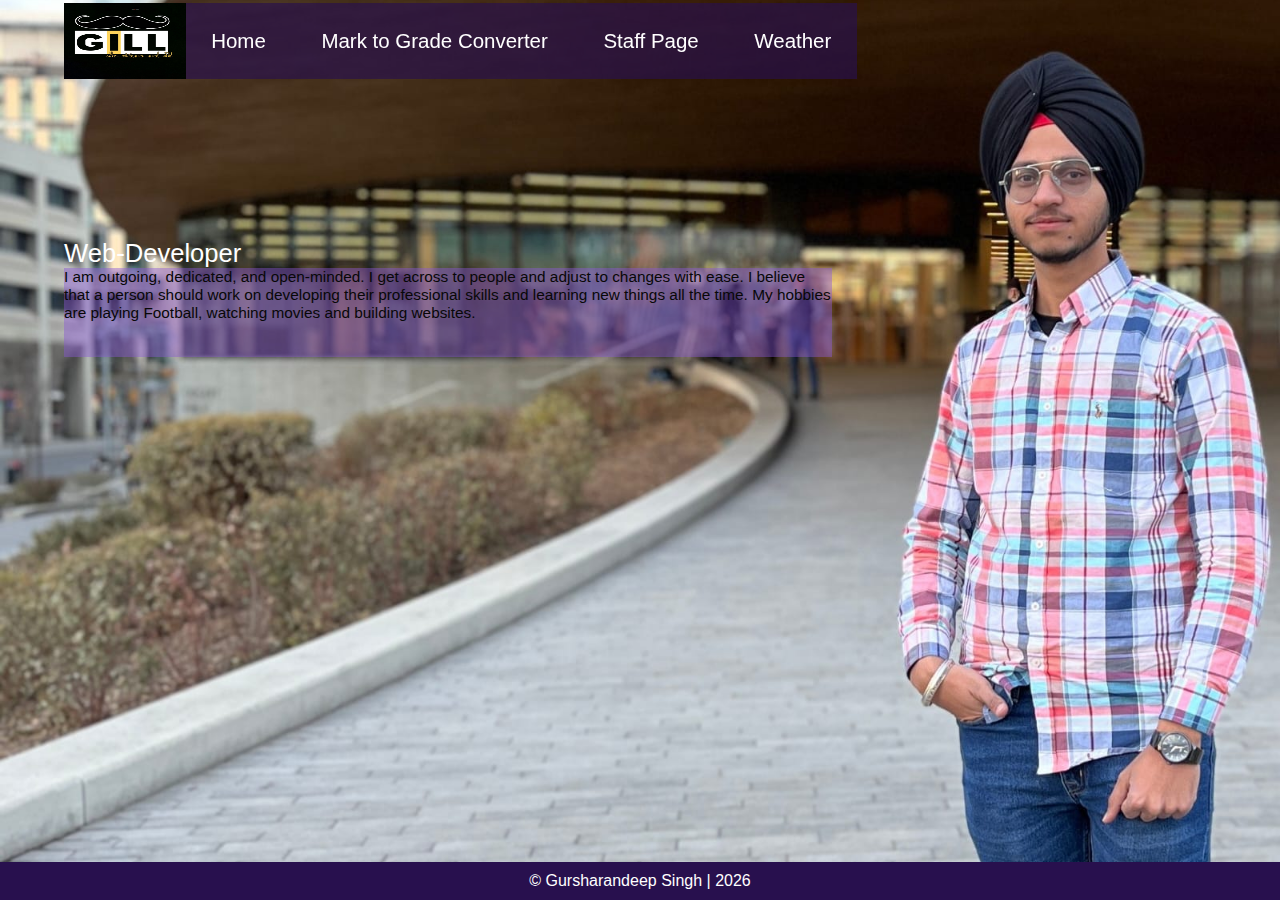
<file: index.html>
<!-- 
* @name: Assignement1
* @Course Code: SODV1201
* @class: Software Development Diploma program.
* @author: Gursharandeep Singh. -->



<!DOCTYPE html>
<html lang="en">
<head>
    <!-- Meta tags for character set and viewport -->
    <meta charset="UTF-8">
    <meta name="viewport" content="width=device-width, initial-scale=1.0">
    <!-- Title of the page -->
    <title>My Profile</title>
    <!-- Link to external CSS file -->
    <link rel="stylesheet" href="style.css">
</head>
<body>
    <!-- Header Section -->
    <div id="header-section">
        <div class="mycontainer">
            <!-- Navigation Menu -->
            <nav>
                <!-- Logo -->
                <img src="gilllogo.jpg" class="logo">
                <!-- Menu Items -->
                <ul>
                    <li><a href="index.html">Home</a></li>
                    <li><a href="mark_to_grade.html">Mark to Grade Converter</a></li>
                    <li><a href="staff_page.html">Staff Page</a></li>
                    <li><a href="weather.html">Weather</a></li>
                </ul>
            </nav>
            <!-- Header Text -->
            <div class="header-text">
                <!-- Job Title -->
                <p>Web-Developer</p>
                <!-- Main Heading with Name -->
                <h1 id="picturename">Hi, I'm <span>Gursharandeep Singh </span><br>Gill</h1>
                <!-- Introduction Paragraph -->
                <div class="para">I am outgoing, dedicated, and open-minded. I get across to people and adjust to changes with ease. I believe that a person should work on developing their professional skills and learning new things all the time. My hobbies are playing Football, watching movies and building websites.</div>
            </div>
        </div>
    </div>

    <!-- Footer Section -->
    <footer>
        <div class="container">
            <!-- Copyright Information -->
            <p>&copy; Gursharandeep Singh | <span id="current-year"></span></p>
        </div>
    </footer>
    
    <!-- JavaScript Section -->
    <script>
        // Display the name after 10 seconds
        setTimeout(function() {
            document.getElementById('picturename').style.display = 'block';
        }, 10000); // 10 seconds
    
        // Set current year in the footer
        document.getElementById('current-year').innerText = new Date().getFullYear();
    </script>
    <!-- External JavaScript file for staff data -->
    <script src="staff_data.js"></script>
</body>
</html>
</file>
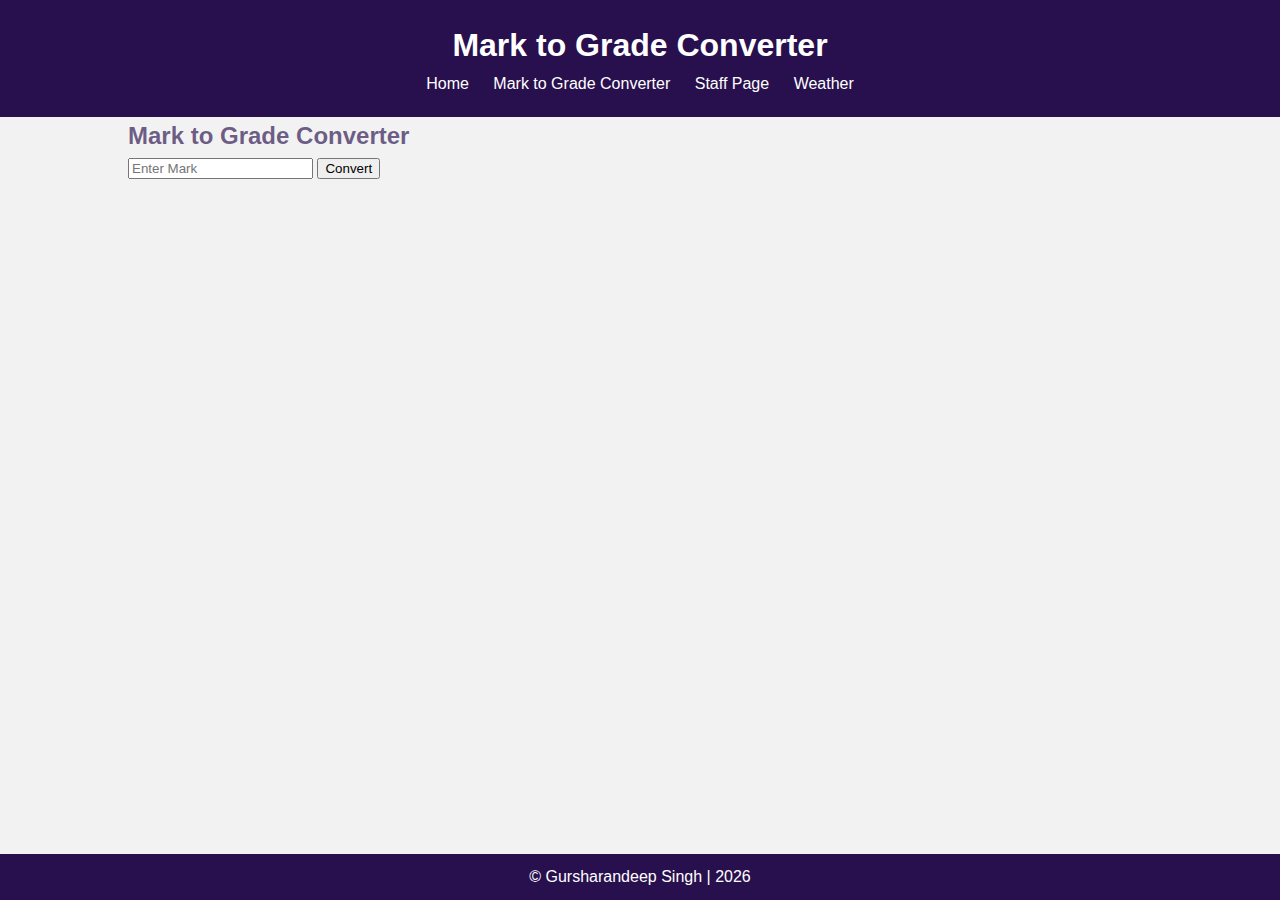
<file: mark_to_grade.html>
<!DOCTYPE html>
<html lang="en">
<head>
    <!-- Meta tags for character set and viewport -->
    <meta charset="UTF-8">
    <meta name="viewport" content="width=device-width, initial-scale=1.0">
    <!-- Title of the page -->
    <title>Mark to Grade Converter</title>
    <!-- Link to external CSS file -->
    <link rel="stylesheet" href="styles.css">
</head>
<body>
    <!-- Header Section -->
    <header>
        <div class="container">
            <!-- Heading -->
            <h1>Mark to Grade Converter</h1>
            <!-- Navigation Menu -->
            <nav>
                <ul>
                    <!-- Menu Items -->
                    <li><a href="index.html">Home</a></li>
                    <li><a href="mark_to_grade.html">Mark to Grade Converter</a></li>
                    <li><a href="staff_page.html">Staff Page</a></li>
                    <li><a href="weather.html">Weather</a></li>
                </ul>
            </nav>
        </div>
    </header>

    <!-- Main Content Section -->
    <section class="container">
        <!-- Section Heading -->
        <h2>Mark to Grade Converter</h2>
        <!-- Input Field for Mark -->
        <input type="text" id="mark-input" placeholder="Enter Mark">
        <!-- Button to Convert -->
        <button onclick="markToGrade()">Convert</button>
        <!-- Validation Message -->
        <p id="validation-message"></p>
        <!-- Console Output (if any) -->
        <div id="console-output"></div>
        <!-- Result Display Area -->
        <p id="grade-result"></p>
    </section>

    <!-- Footer Section -->
    <footer>
        <div class="container">
            <!-- Copyright Information -->
            <p>&copy; Gursharandeep Singh | <span id="current-year"></span></p>
        </div>
    </footer>

    <!-- JavaScript Section -->
    <script src="mark_to_grade.js"></script>
</body>
</html>
</file>
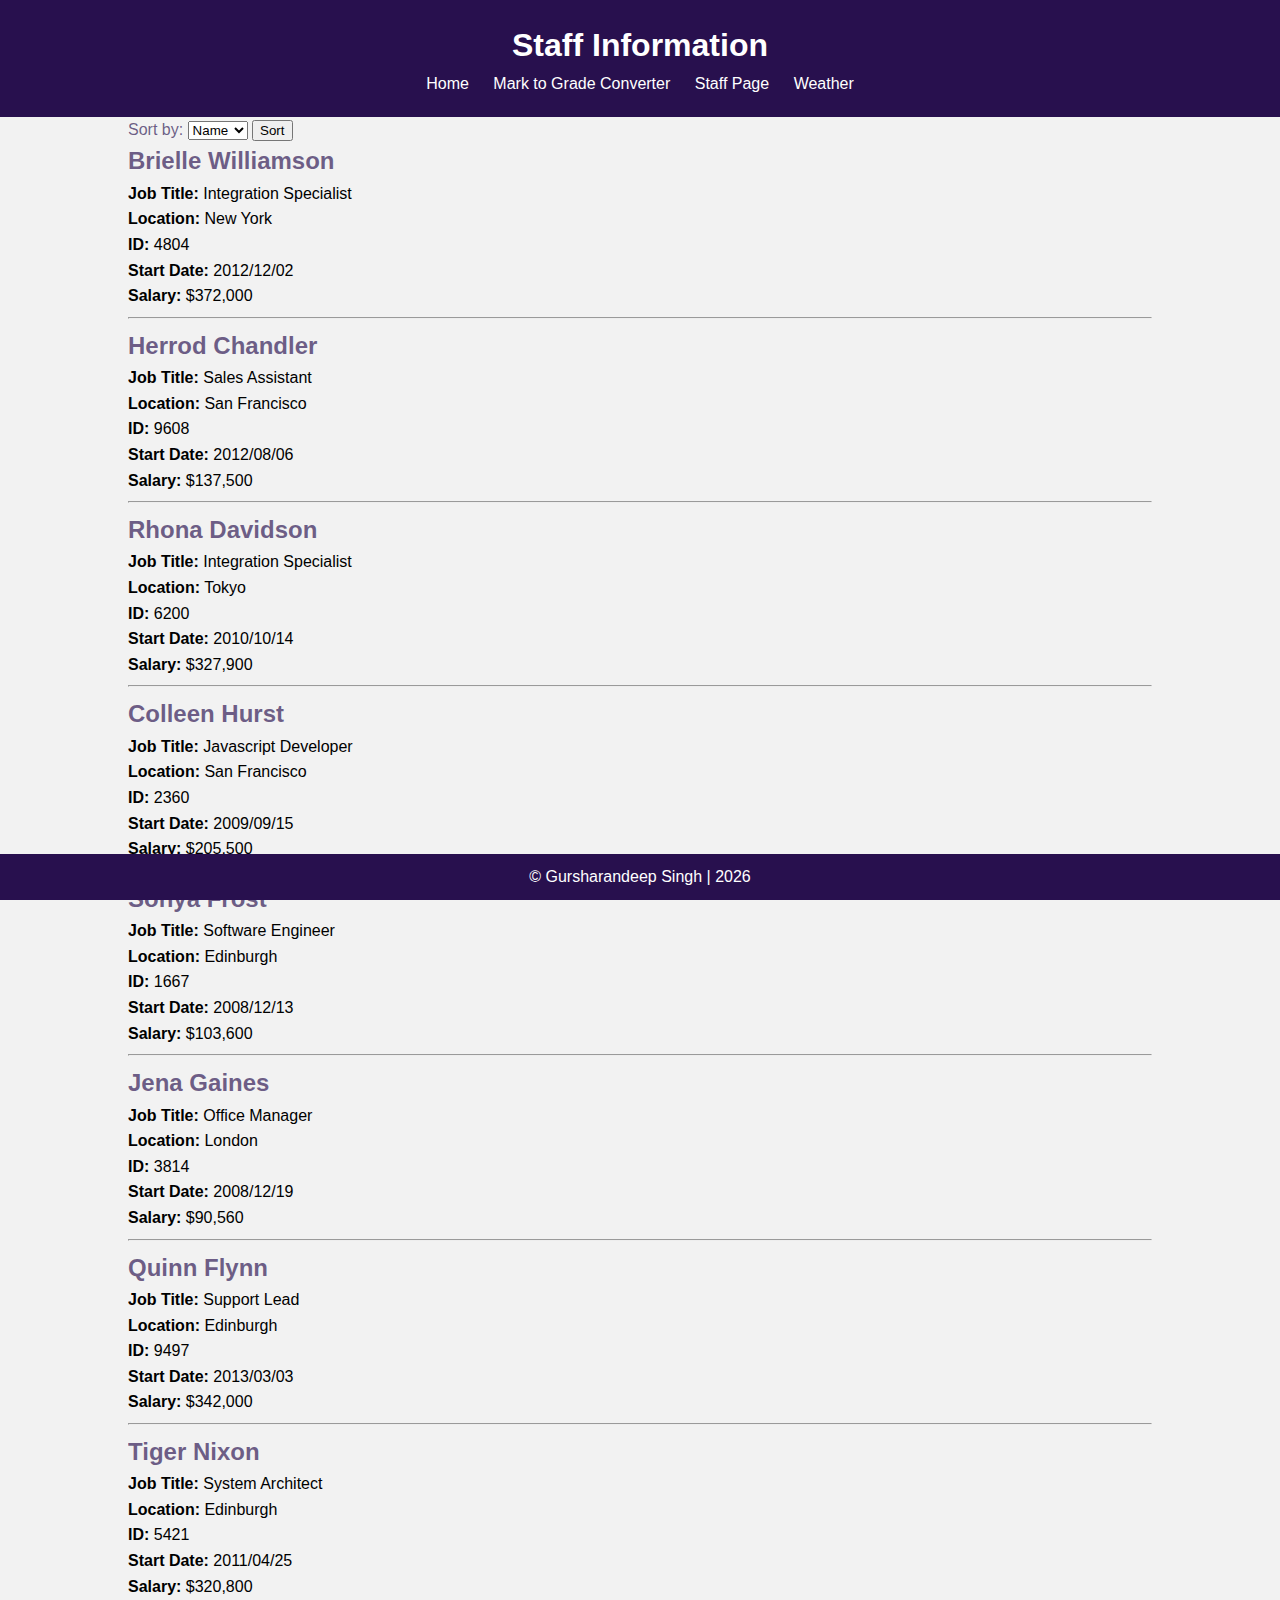
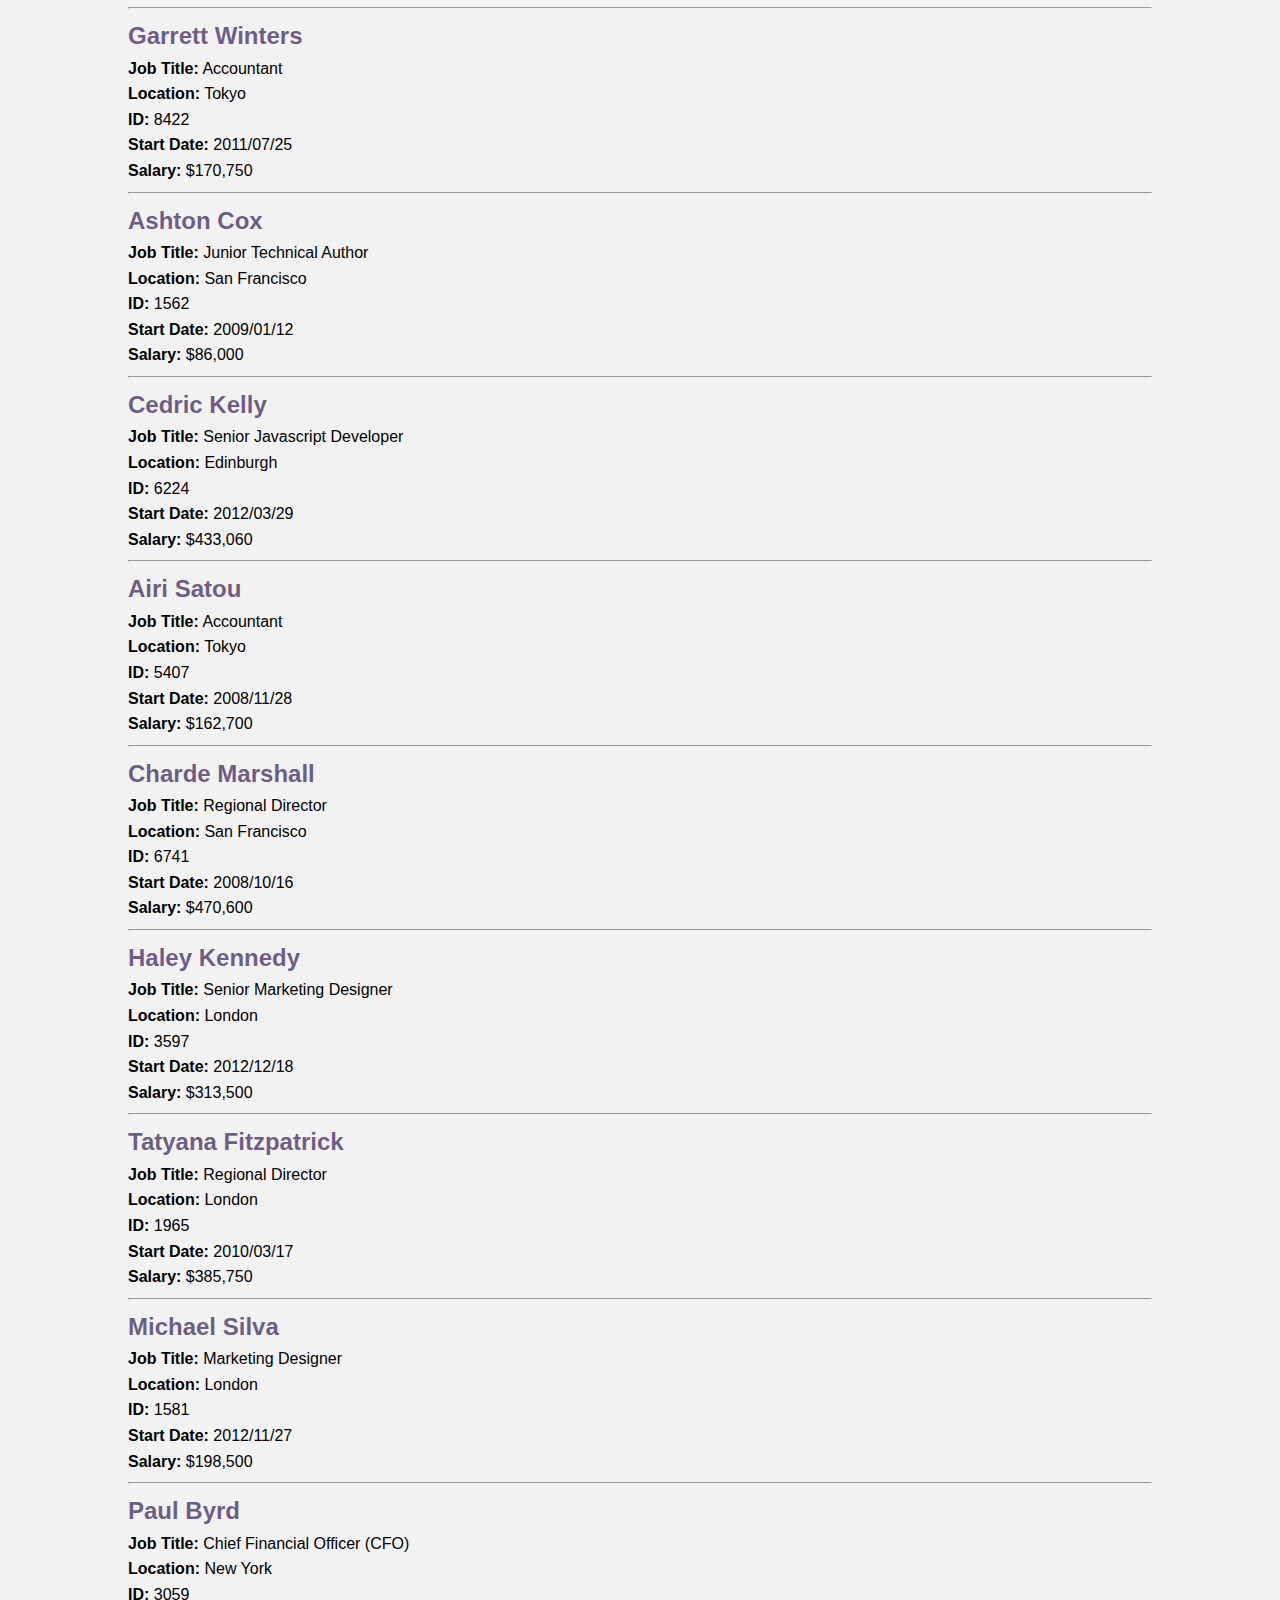
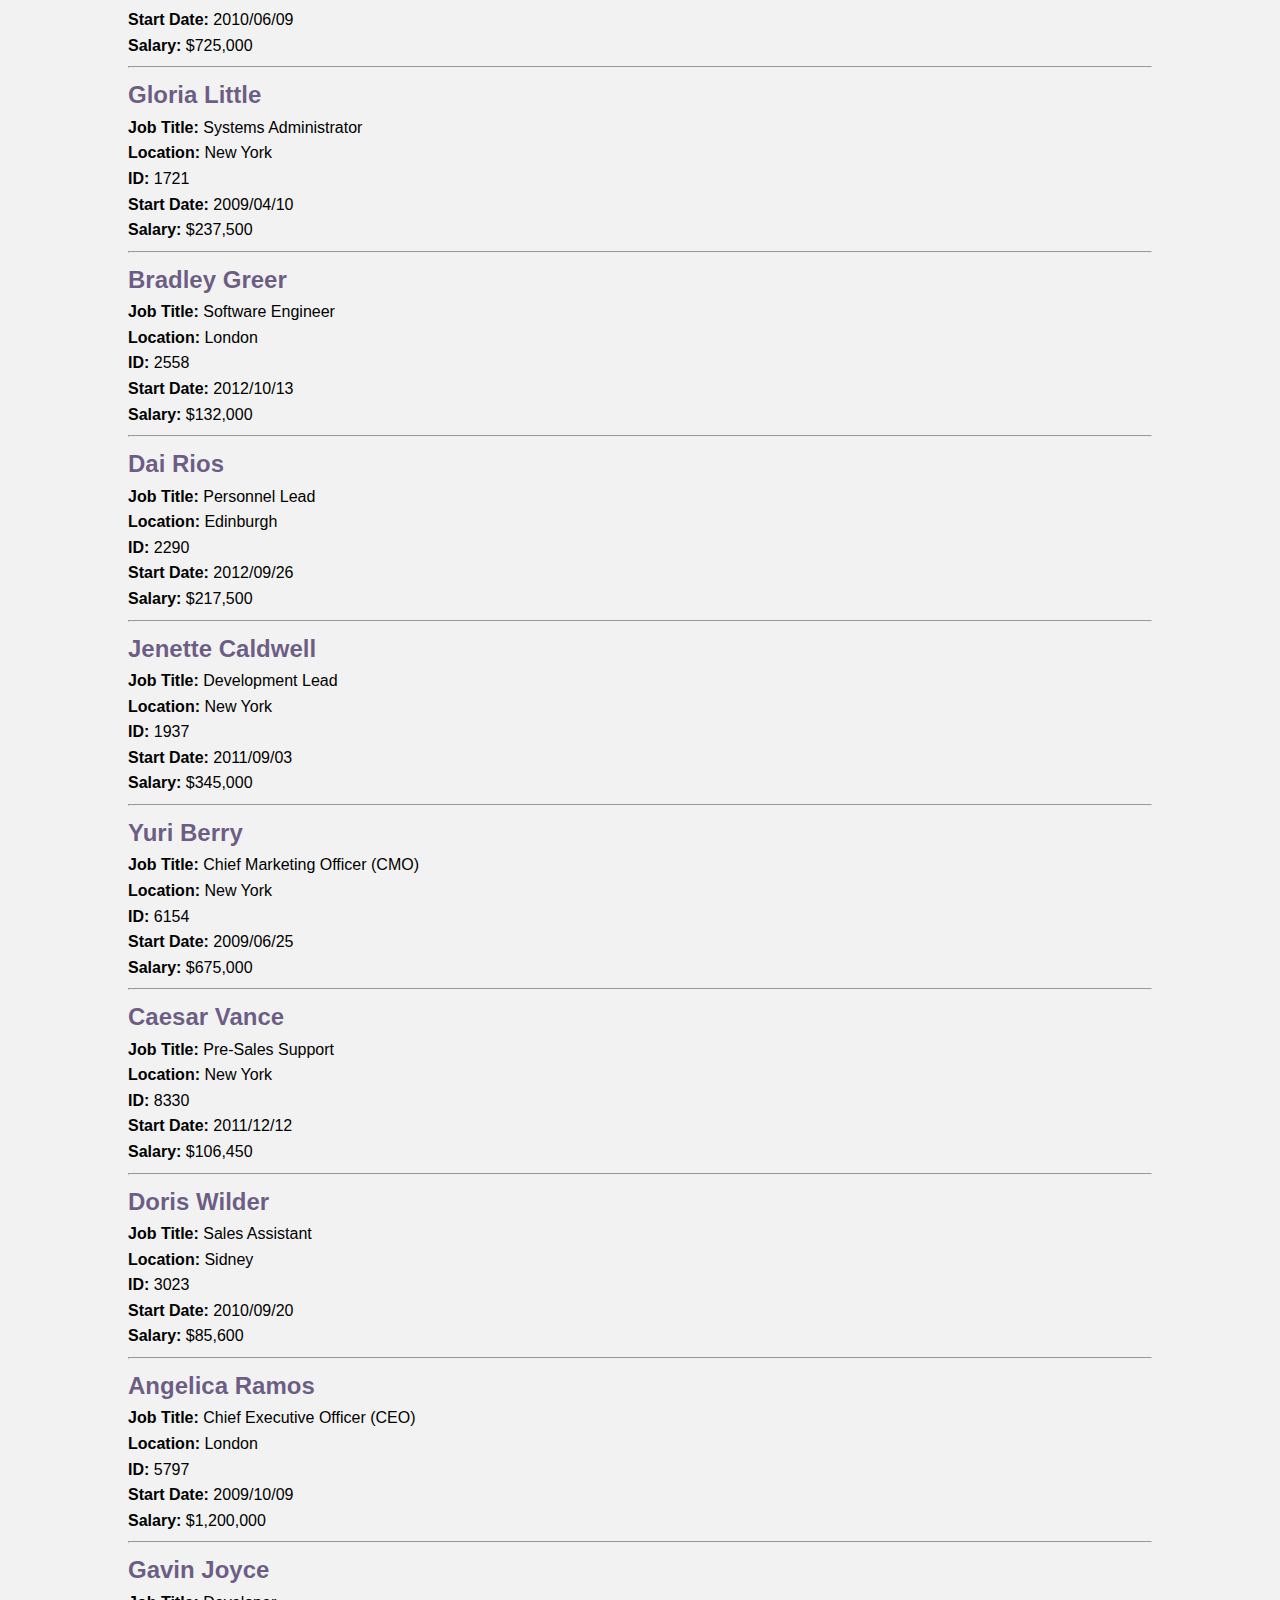
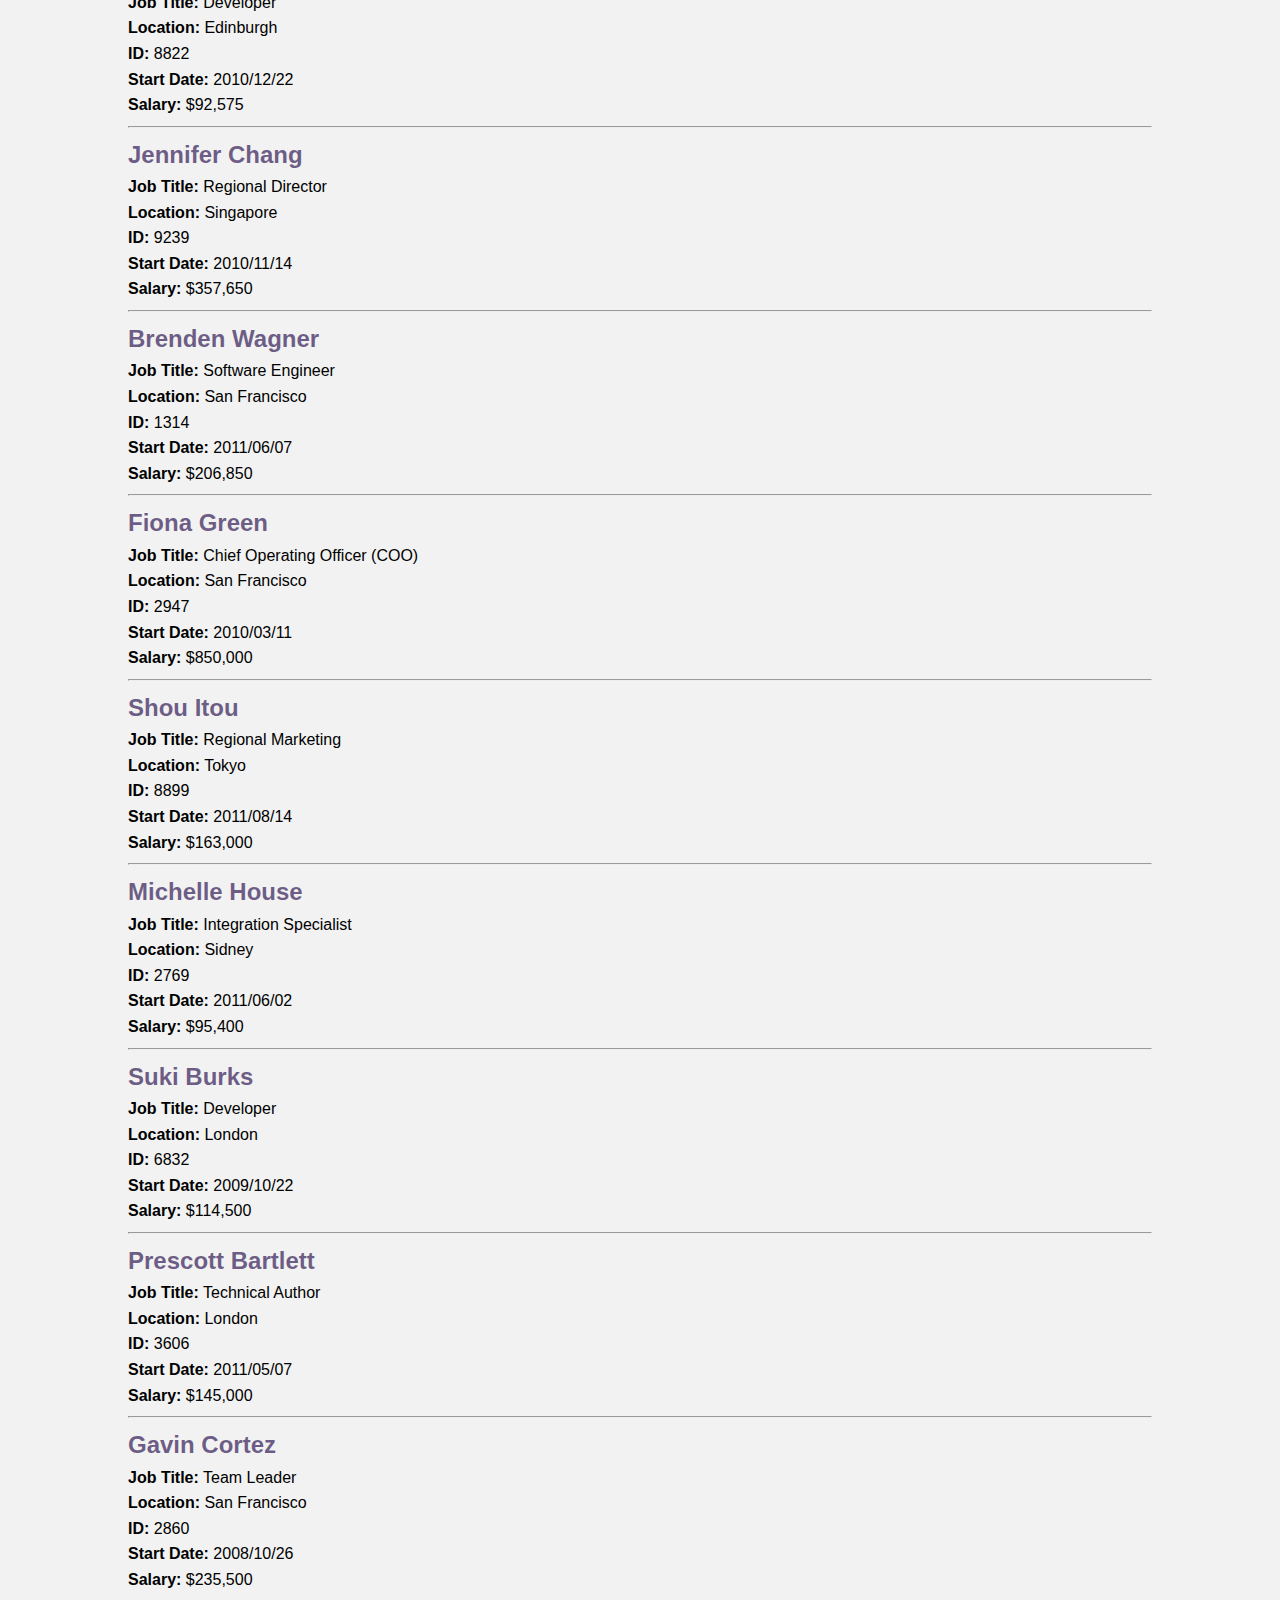
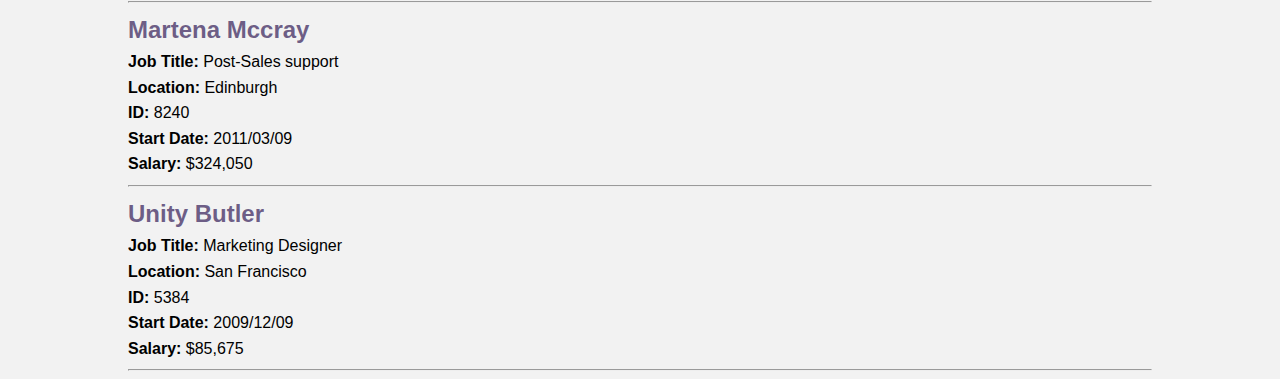
<file: staff_page.html>
<!DOCTYPE html>
<html lang="en">
<head>
    <!-- Meta tags for character set and viewport -->
    <meta charset="UTF-8">
    <meta name="viewport" content="width=device-width, initial-scale=1.0">
    <!-- Title of the page -->
    <title>Staff Page</title>
    <!-- Link to external CSS file -->
    <link rel="stylesheet" href="styles.css">
</head>
<body>
    <!-- Header Section -->
    <header>
        <div class="container">
            <!-- Heading -->
            <h1>Staff Information</h1>
            <!-- Navigation Menu -->
            <nav>
                <ul>
                    <!-- Menu Items -->
                    <li><a href="index.html">Home</a></li>
                    <li><a href="mark_to_grade.html">Mark to Grade Converter</a></li>
                    <li><a href="staff_page.html">Staff Page</a></li>
                    <li><a href="weather.html">Weather</a></li>
                </ul>
            </nav>
        </div>
    </header>

    <!-- Dropdown menu to select sorting option -->
    <div class="container">
        <label for="sort">Sort by:</label>
        <select id="sort">
            <option value="name">Name</option>
            <option value="salary">Salary</option>
        </select>
        <button onclick="sortStaff()">Sort</button>
    </div>

    <!-- Main Content Section -->
    <section class="container" id="staff-list">
        <!-- Staff information will be dynamically added here -->
    </section>

    <!-- Footer Section -->
    <footer>
        <!-- Copyright Information -->
        <p>&copy; Gursharandeep Singh | <span id="current-year"></span></p>
    </footer>

    <!-- JavaScript Section -->
    <script src="staff_data.js"></script>
    <script>
        // Function to run when the window loads
        window.onload = function() {
            // Display staff information
            displayStaff(dataSet);
            // Set current year in the footer
            document.getElementById('current-year').innerText = new Date().getFullYear();
        };

        // Function to display staff information
        function displayStaff(dataSet) {
            var staffList = document.getElementById('staff-list');
            // Clear previous content
            staffList.innerHTML = '';
            // Loop through each staff data
            dataSet.forEach(function(data) {
                // Create a div for each staff member
                var staffItem = document.createElement('div');
                // Fill in staff information
                staffItem.innerHTML = `
                    <h2>${data[0]}</h2>
                    <p><strong>Job Title:</strong> ${data[1]}</p>
                    <p><strong>Location:</strong> ${data[2]}</p>
                    <p><strong>ID:</strong> ${data[3]}</p>
                    <p><strong>Start Date:</strong> ${data[4]}</p>
                    <p><strong>Salary:</strong> ${data[5]}</p>
                    <hr>
                `;
                // Append staff item to the staff list
                staffList.appendChild(staffItem);
            });
        }

        // Function to sort staff
        function sortStaff() {
            var sortBy = document.getElementById('sort').value;
            if (sortBy === 'name') {
                dataSet.sort(function(a, b) {
                    return a[0].localeCompare(b[0]);
                });
            } else if (sortBy === 'salary') {
                dataSet.sort(function(a, b) {
                    return parseFloat(a[5].replace('$', '').replace(/,/g, '')) - parseFloat(b[5].replace('$', '').replace(/,/g, ''));
                });
            }
            // Display sorted staff
            displayStaff(dataSet);
        }
    </script>
</body>
</html>
</file>
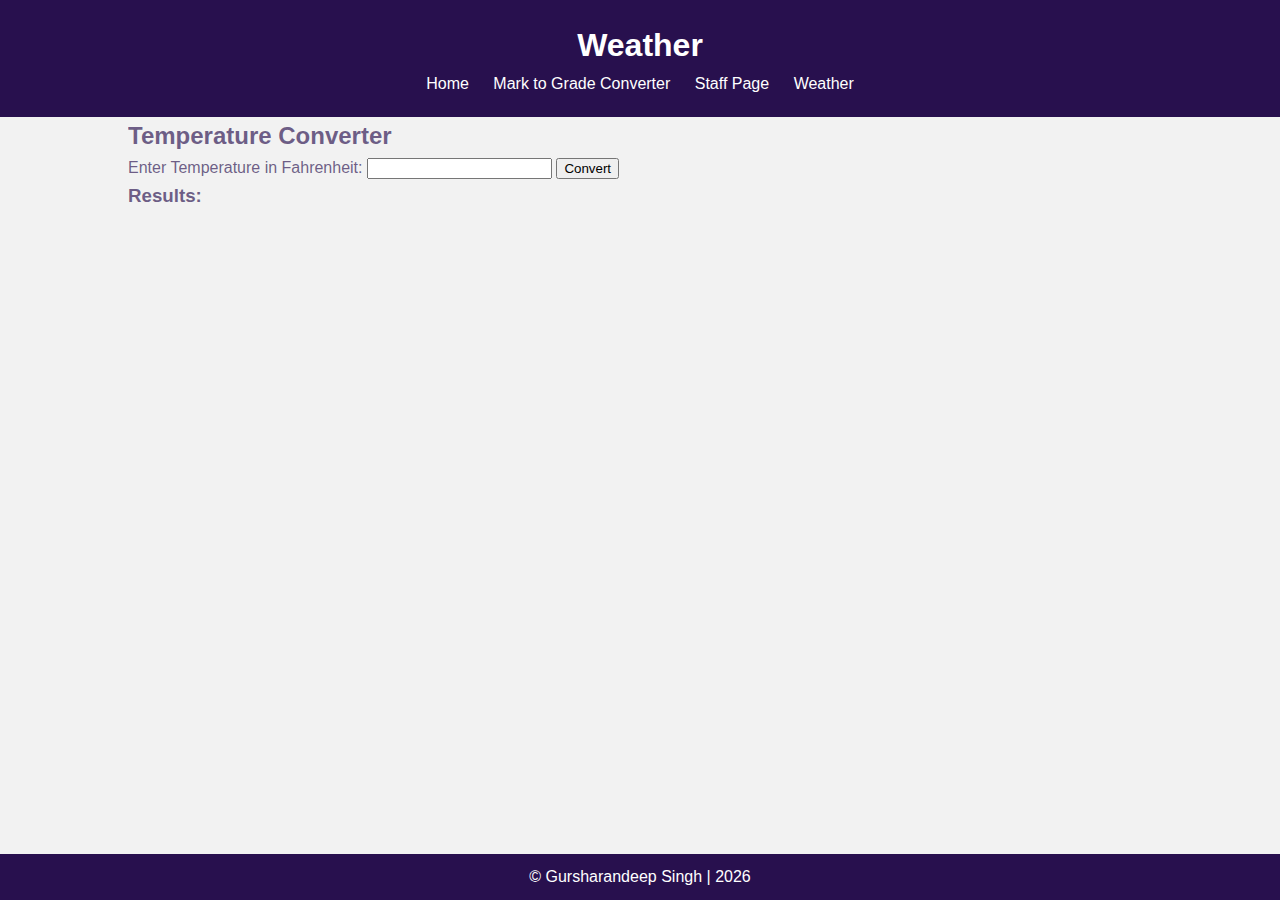
<file: weather.html>
<!DOCTYPE html>
<html lang="en">
<head>
    <meta charset="UTF-8">
    <meta name="viewport" content="width=device-width, initial-scale=1.0">
    <title>Weather</title>
    <!-- Link to external CSS file -->
    <link rel="stylesheet" href="styles.css">
    <!-- Link to jQuery library -->
    <script src="https://ajax.googleapis.com/ajax/libs/jquery/3.5.1/jquery.min.js"></script>
</head>
<body>
    <!-- Header Section -->
    <header>
        <div class="container">
            <!-- Heading -->
            <h1>Weather</h1>
            <!-- Navigation Menu -->
            <nav>
                <ul>
                    <!-- Menu Items -->
                    <li><a href="index.html">Home</a></li>
                    <li><a href="mark_to_grade.html">Mark to Grade Converter</a></li>
                    <li><a href="staff_page.html">Staff Page</a></li>
                    <li><a href="weather.html">Weather</a></li>
                </ul>
            </nav>
        </div>
    </header>

    <!-- Main Content Section -->
    <section class="container">
        <!-- Section Heading -->
        <h2>Temperature Converter</h2>
        <!-- Input for Fahrenheit Temperature -->
        <label for="fahrenheit">Enter Temperature in Fahrenheit:</label>
        <input type="number" id="fahrenheit">
        <!-- Button to Convert -->
        <button id="convert">Convert</button>

        <!-- Results Display -->
        <h3>Results:</h3>
        <p id="celsius"></p>
        <p id="kelvin"></p>
    </section>

    <!-- Footer Section -->
    <footer>
        <div class="container">
            <!-- Copyright Information -->
            <p>&copy; Gursharandeep Singh | <span id="current-year"></span></p>
        </div>
    </footer>

    <!-- JavaScript Section -->
    <script src="weather_script.js"></script>
</body>
</html>
</file>
<file: style.css>
*{
    margin: 0;
    padding: 0;
    font-family:  sans-serif;
    box-sizing: border-box;
}
html{
    scroll-behavior: smooth;
}
body{
    background: #080808;
    color: #ffffff;

}
#header-section{
    width: 100%;
    height: 100vh;
    background-image: url(imagesection1.jpg);
    background-size: cover;
    background-position: 23% 5%;

}
.mycontainer{
    padding: 0.66vw 5%;
}
nav{
    display: flex;
    position: fixed;
    top: 0.2vw ;
    align-items: center;
    justify-content: space-between;
    flex-wrap: wrap;
    background-color: #28104eab;

}
.logo{
    width: 9.5vw;
    height:6vw ;

}
nav ul li{
    display: inline-block;
    list-style: none;
    margin: 1vw 2vw;

}
nav ul li a{
    color: white;
    text-decoration: none;
    font-size: 1.6vw;
    position: relative;
}
nav ul li ::after{
    content: '';
    width: 0;
    height: 0.3vw;
    background-color: #8257c8;
    position: absolute;
    left: 0;
    bottom: -0.5vw;

}
nav ul li a:hover::after{
    width: 100%;

}
.para{
    background-color: #8958d771;
    color: #080808;
    height: 7vw;
    width: 60vw;
    font-size: 1.2vw;
}
.header-text{
    margin-top: 20%;
    font-size: 2vw;
}
.header-text h1{
    font-size: 4vw;
    margin-top: 1.33vw;
    color: #28104E;
}
footer {
background-color:#28104E;
color: #fff;
text-align: center;
padding: 10px 0;
position: fixed;
bottom: 0;
width: 100%;
}
#picturename{
display: none;
}

footer p {
margin: 0;
}

.header-text h1 span{
    color: #fcfbff;}

    @media only screen and (max-width: 800px){
#header-section{
    background-image: url(resumewebsiteimage.jpg);
    background-position: 3% 35%;
}
}
</file>
<file: styles.css>
/* Reset styles */
 body, h1, h2, h3, p, ul, li {
    margin: 0;
    padding: 0;
} 

/* Global styles */
body {
    font-family: Arial, sans-serif;
    background-color: #f2f2f2;
    color: #28104eab;
    line-height: 1.6;
}

.profile img {
    width: 250px; /* Adjusted size */
    border-radius: 50%;
    padding: 30px;
    margin-bottom: 20px 20px;
    
}
.container {
    width: 80%;
    margin: auto;
    overflow: hidden;
}

header {
    background-color: #28104E;
    color: #fff;
    padding: 20px 0;
}

header h1 {
    text-align: center;
}

nav ul {
    list-style-type: none;
    text-align: center;
}

nav ul li {
    display: inline;
    margin: 0 10px;
}

nav ul li a {
    color: #fff;
    text-decoration: none;
}

section {
    margin: 20px 0;
}
p{
    color: rgb(0, 0, 0);
}

footer {
    background-color: #28104E;
    color: #fff;
    text-align: center;
    padding: 10px 0;
    position: fixed;
    bottom: 0;
    width: 100%;
}

footer p {
    margin: 0;
    color: white;
}
</file>
